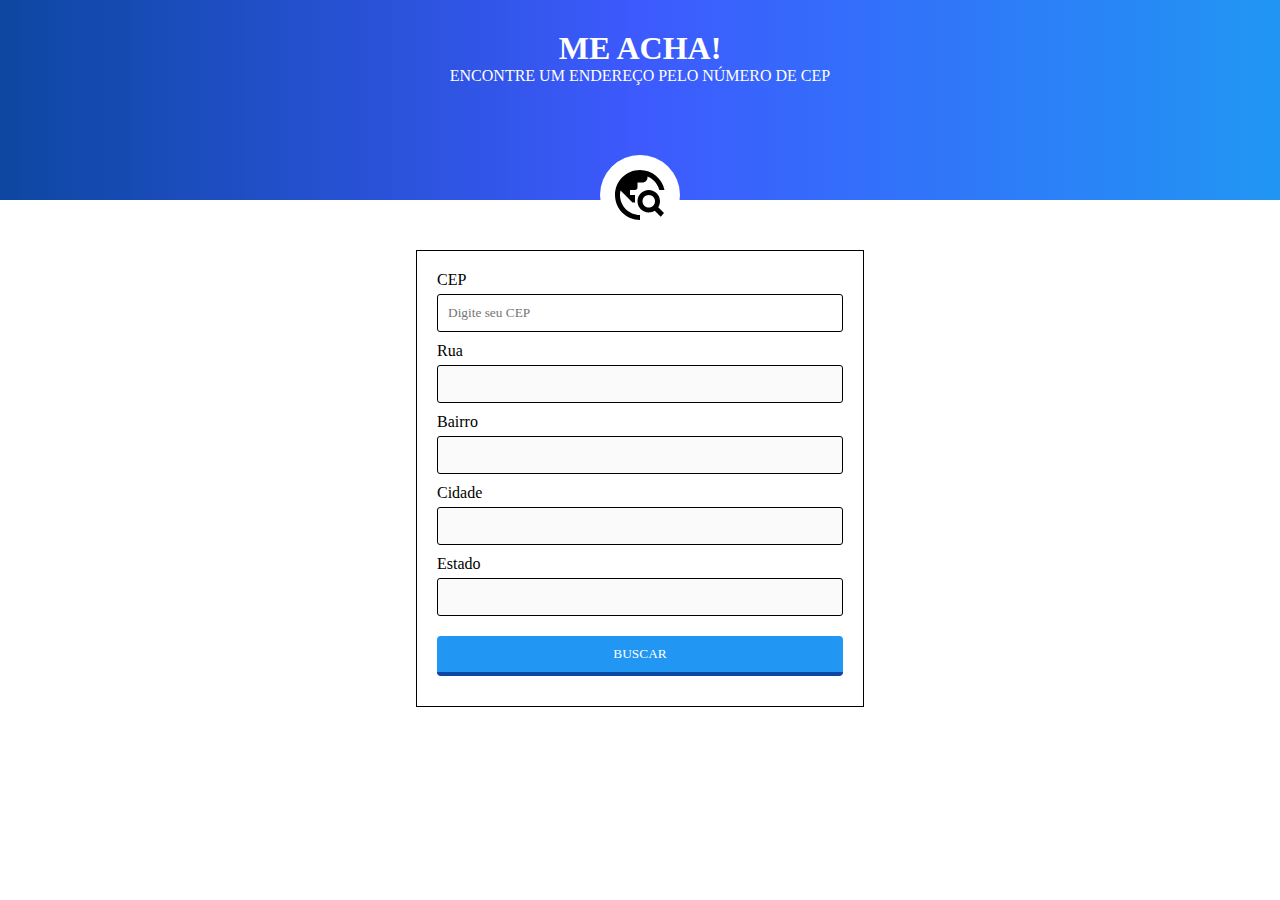
<file: index.html>
<!DOCTYPE html>
<html lang="en">

<head>
    <meta charset="UTF-8">
    <meta http-equiv="X-UA-Compatible" content="IE=edge">
    <meta name="viewport" content="width=device-width, initial-scale=1.0">
    <title>ME ACHA!</title>
    <link rel="stylesheet" href="./style.css">
   
</head>

<body>
    <header>
        <div>
            <div id="titulo">
                <h1>ME ACHA!</h1>
                <p>ENCONTRE UM ENDEREÇO PELO NÚMERO DE CEP</p>
            </div>
            <figure>
                <img id="img" src="./img/travel_explore_black_24dp.svg" alt="travel explore">
            </figure>
        </div>
    </header>
    <main>
        
        <form name="CEP">
            <label>CEP</label>
            <input type="text" name="Cep" value="" id="cep" placeholder="Digite seu CEP">
            <label>Rua</label>
            <input type="text" name="Rua" value=""  id="logradouro" disabled>
            <label>Bairro</label>
            <input type="text" name="Bairro" value="" id="bairro" disabled>
            <label>Cidade</label>
            <input type="text" name="Cidade" value="" id="localidade" disabled>
            <label>Estado</label>
            <input type="text" name="Estado" value="" id="uf" disabled>
            <input type="button" name="buscar" id="button" value="BUSCAR">
        </form>
    </main>
</body>

</html>
</file>
<file: style.css>
*{
    padding: 0;
    margin: 0;
    border: 0;
    box-sizing: border-box;
    font-family: Verdana;
}
header{
    width: 100%;
    height: 200px;
    background:linear-gradient(to right, #0D47A1,#3D5AFE,#2196F3);
    color: white;
}
div{

    text-align: center;
}
#titulo{
    padding-top:30px;
}

form{
    width: 35vw;
    margin-top: 50px;
    align-items: center;
    margin-left: auto;
    margin-right: auto;
    height: auto;
    border: 1px solid #000;
    padding:20px;


}

input{
    border: solid black 0.5px;
    width: 100%;
    padding: 10px;
    margin-bottom: 10px;
    margin-top: 5px;
    border-radius: 3px;
    color: black;
}
#button{
    width: 100%;
    padding: 10px;
    margin-top: 10px;
    border: none;
    border-radius: 4px;
    background: #2196F3;
    border-bottom: 4px solid #0D47A1;

    color: white;
    cursor: pointer;

}
#img{
    padding: 10px;
    background-color: white;
    border-radius: 50px;
    width: 80px;
    margin-top: 70px;
}
</file>
